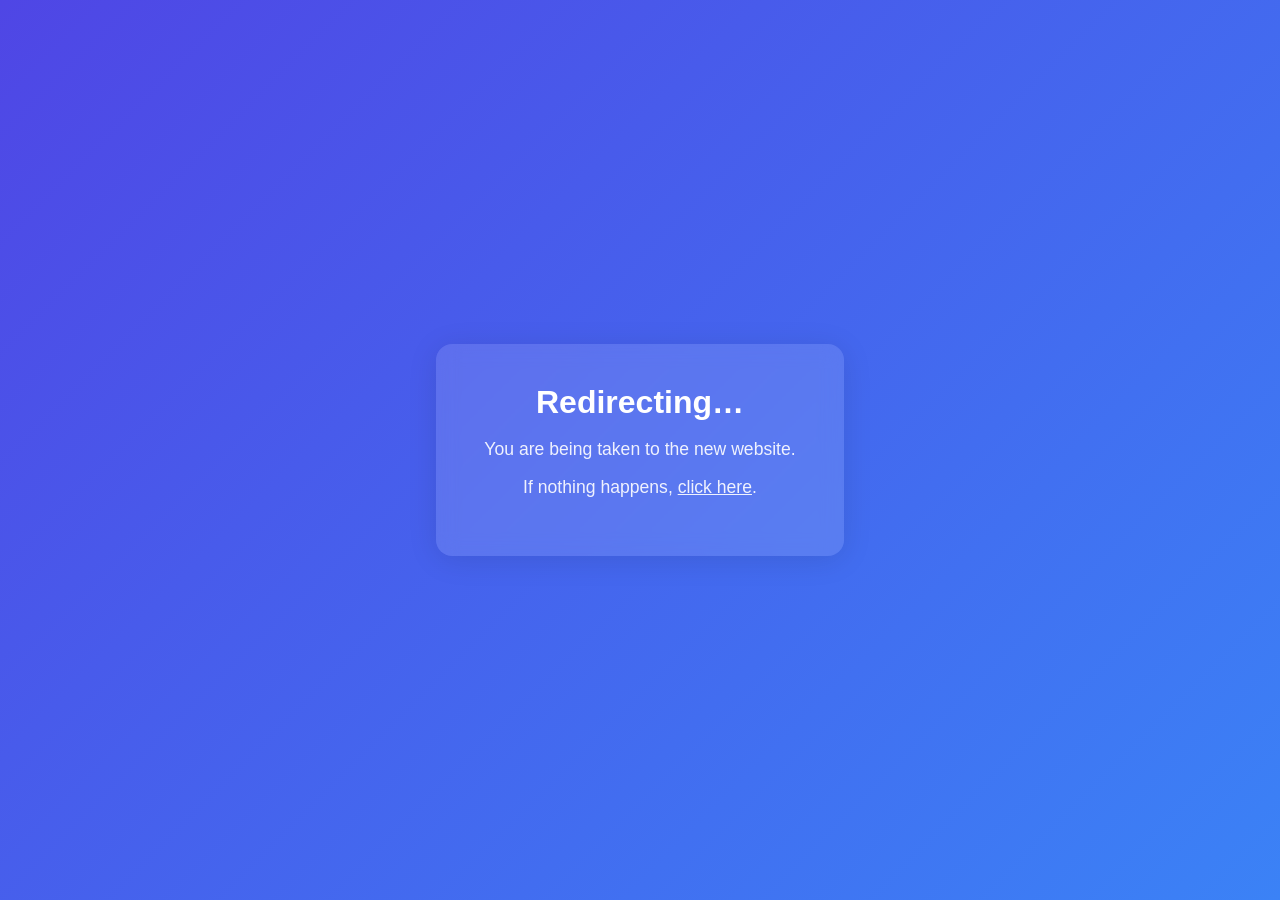
<file: index.html>
<!DOCTYPE html>
<html lang="en">
<head>
  <meta charset="UTF-8" />
  <meta name="viewport" content="width=device-width, initial-scale=1.0" />

  <!-- Redirect instantly -->
  <meta http-equiv="refresh" content="2; url=https://usepocket.vercel.app/" />

  <title>Redirecting…</title>

  <style>
    body {
      margin: 0;
      height: 100vh;
      display: flex;
      justify-content: center;
      align-items: center;
      background: linear-gradient(135deg, #4f46e5, #3b82f6);
      font-family: "Inter", sans-serif;
      color: white;
      text-align: center;
    }

    .card {
      background: rgba(255, 255, 255, 0.12);
      padding: 2.5rem 3rem;
      border-radius: 16px;
      backdrop-filter: blur(10px);
      box-shadow: 0 4px 30px rgba(0, 0, 0, 0.1);
      animation: fadeIn 0.8s ease-out;
    }

    h1 {
      margin: 0 0 1rem;
      font-size: 2rem;
      font-weight: 700;
    }

    p {
      font-size: 1.1rem;
      opacity: 0.9;
    }

    a {
      color: #fff;
      text-decoration: underline;
      font-weight: 500;
    }

    @keyframes fadeIn {
      from { opacity: 0; transform: translateY(10px); }
      to { opacity: 1; transform: translateY(0); }
    }
  </style>
</head>

<body>
  <div class="card">
    <h1>Redirecting…</h1>
    <p>You are being taken to the new website.</p>
    <p>If nothing happens, <a href="https://usepocket.vercel.app/">click here</a>.</p>
  </div>

  <script>
    // JS fallback redirect
    setTimeout(() => {
      window.location.href = "https://usepocket.vercel.app/";
    }, 2000);
  </script>
</body>
</html>
</file>
